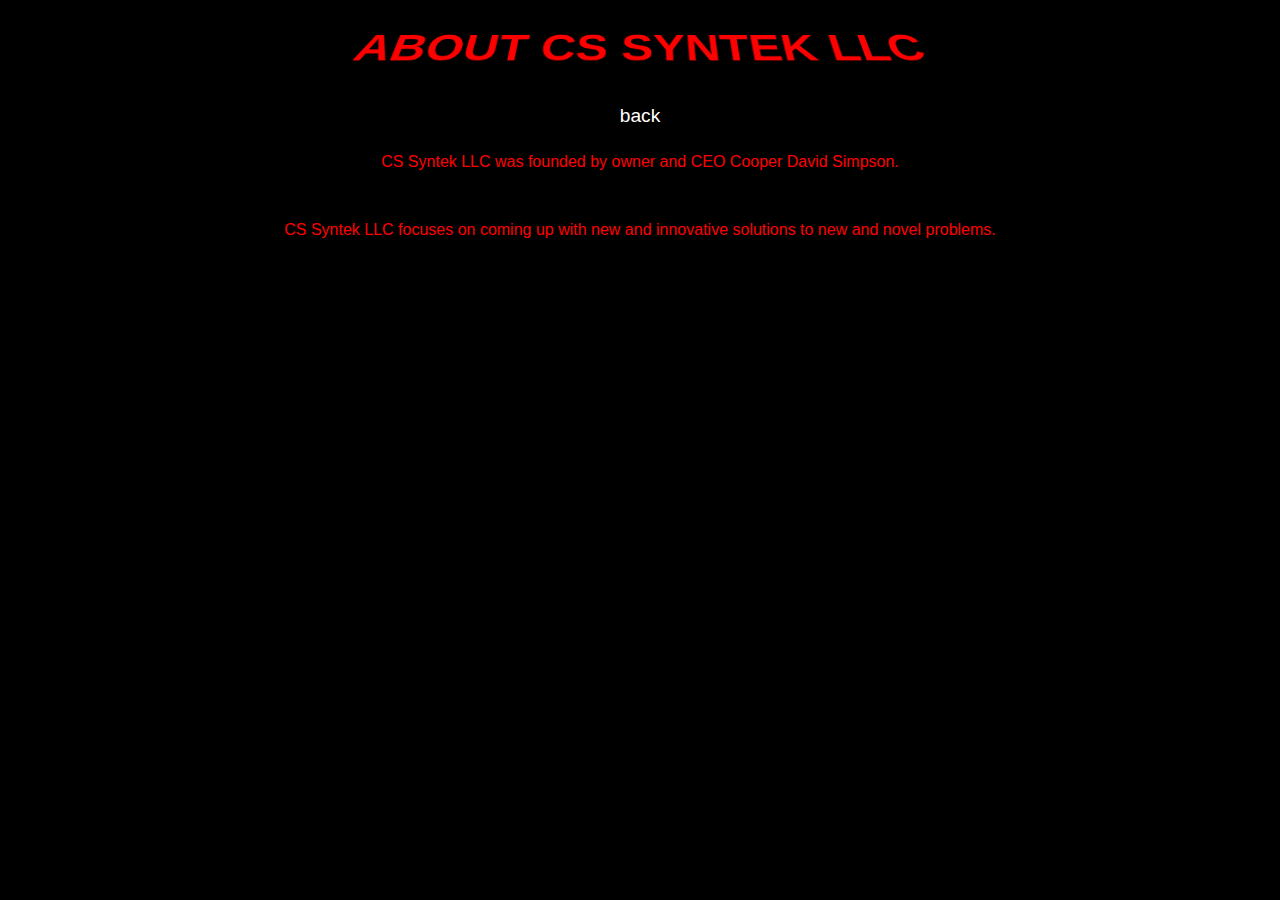
<file: subs/about.html>
﻿
<head>
    <meta charset="UTF-8">
    <meta name="viewport" content="width=device-width, initial-scale=1.0">
    <title>CS SYNTEK LLC</title>
    <link rel="stylesheet" type="text/css" href="../resources/Main.css">
</head>
<body>
    <header>
        <h1>ABOUT CS SYNTEK LLC</h1>
    </header>
    <nav>
        <a href = "../index.html">back</a>
    </nav>
    <center> 
        <p>
            CS Syntek LLC was founded by owner and CEO Cooper David Simpson.
        </p>
        <br>
        <p>
            CS Syntek LLC focuses on coming up with new and innovative solutions to new and novel problems.
        </p>
    </center>
    <footer>
    </footer>
</body>
</file>
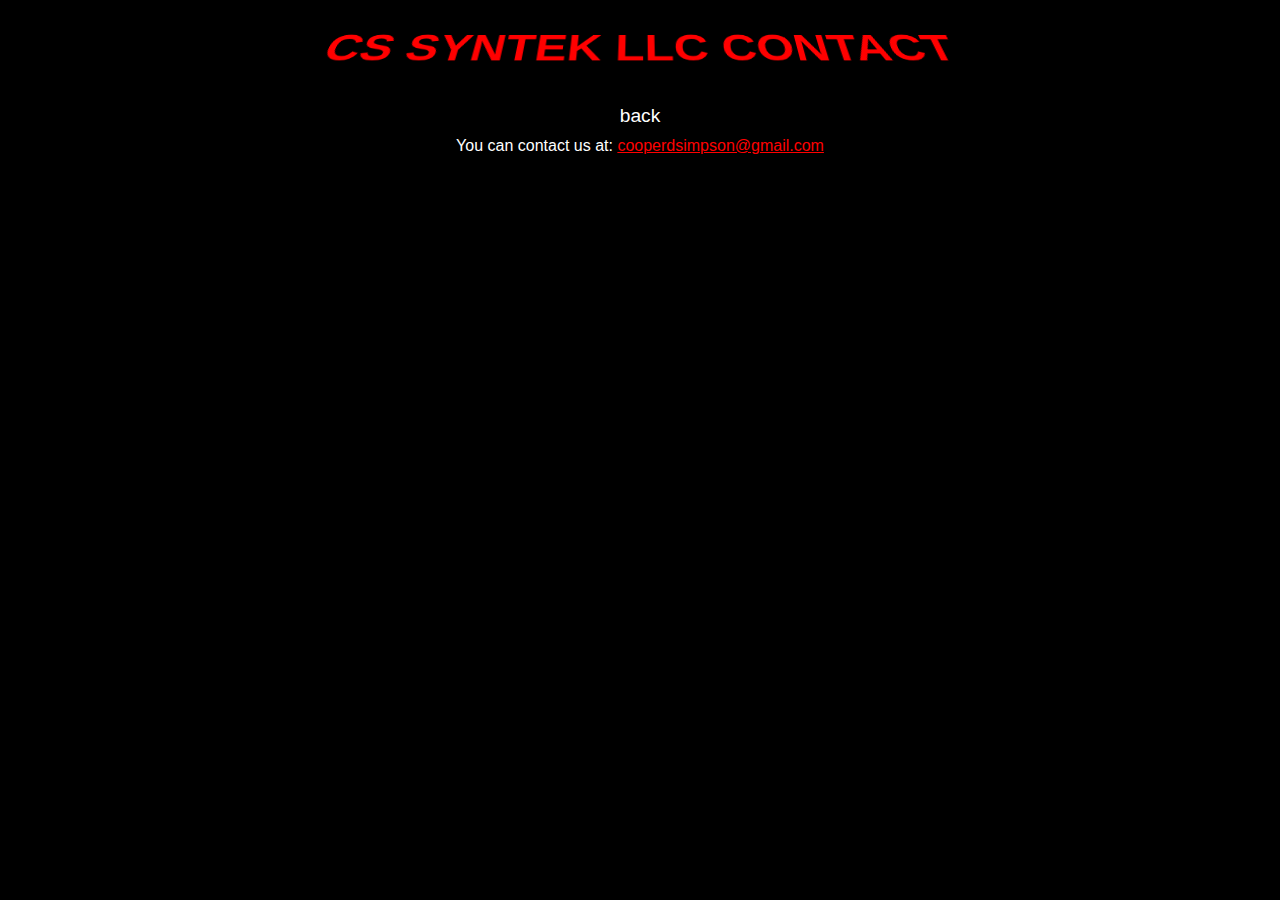
<file: subs/contact.html>
﻿
<head>
    <meta charset="UTF-8">
    <meta name="viewport" content="width=device-width, initial-scale=1.0">
    <title>CS SYNTEK LLC</title>
    <link rel="stylesheet" type="text/css" href="../resources/Main.css">
</head>
<body>
    <header>
        <h1>CS SYNTEK LLC CONTACT</h1>
    </header>
    <nav>
        <a href = "../index.html">back</a>
    </nav>
    <center>
        You can contact us at: <a href="mailto:cooperdsimpson@gmail.com+business">cooperdsimpson@gmail.com</a>
    </center>
    <footer>
    </footer>
</body>
</file>
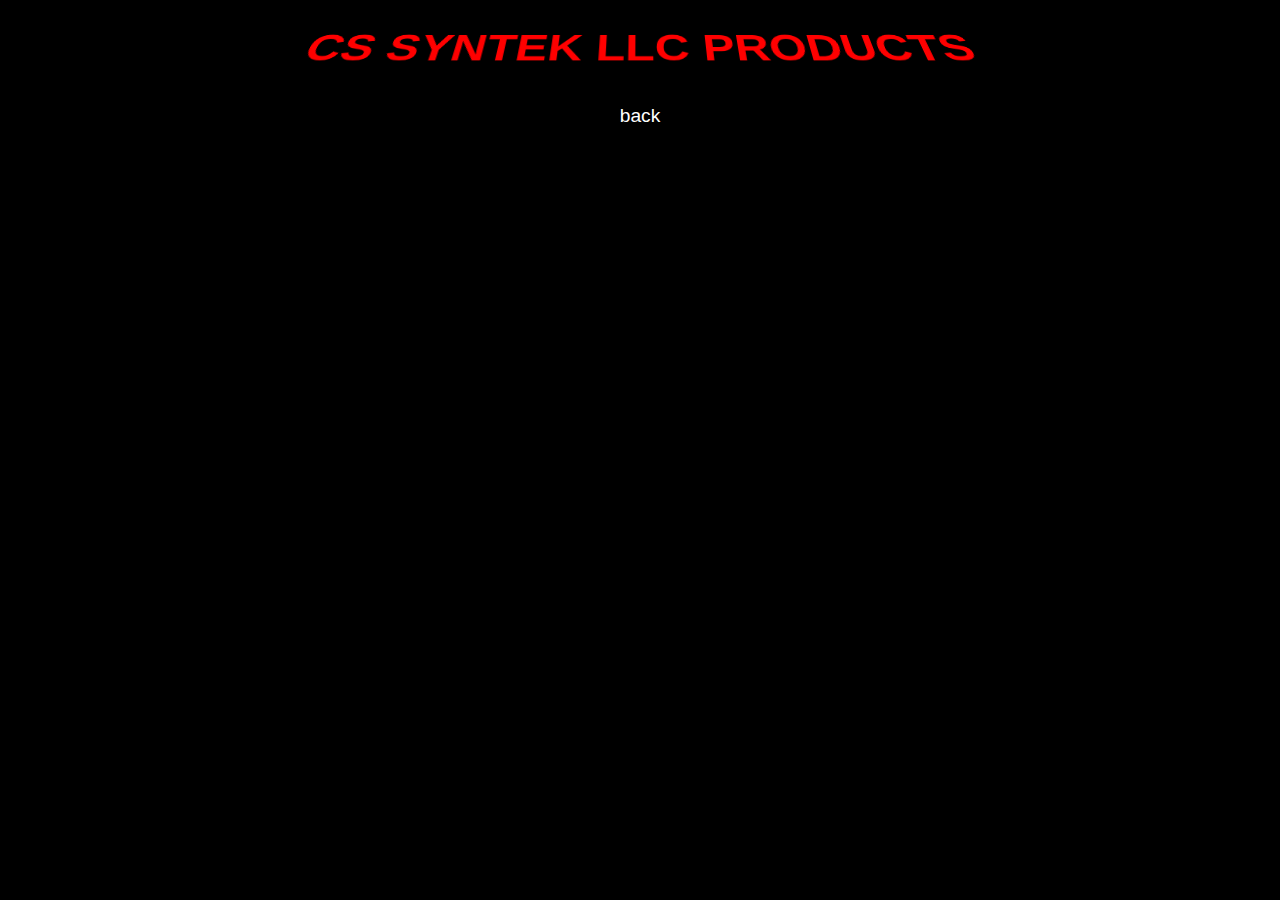
<file: subs/products.html>
﻿
<head>
    <meta charset="UTF-8">
    <meta name="viewport" content="width=device-width, initial-scale=1.0">
    <title>CS SYNTEK LLC</title>
    <link rel="stylesheet" type="text/css" href="../resources/Main.css">
</head>
<body>
    <header>
        <h1>CS SYNTEK LLC PRODUCTS</h1>
    </header>
    <nav>
        <a href = "../index.html">back</a>
    </nav>
    <footer>
    </footer>
</body>
</file>
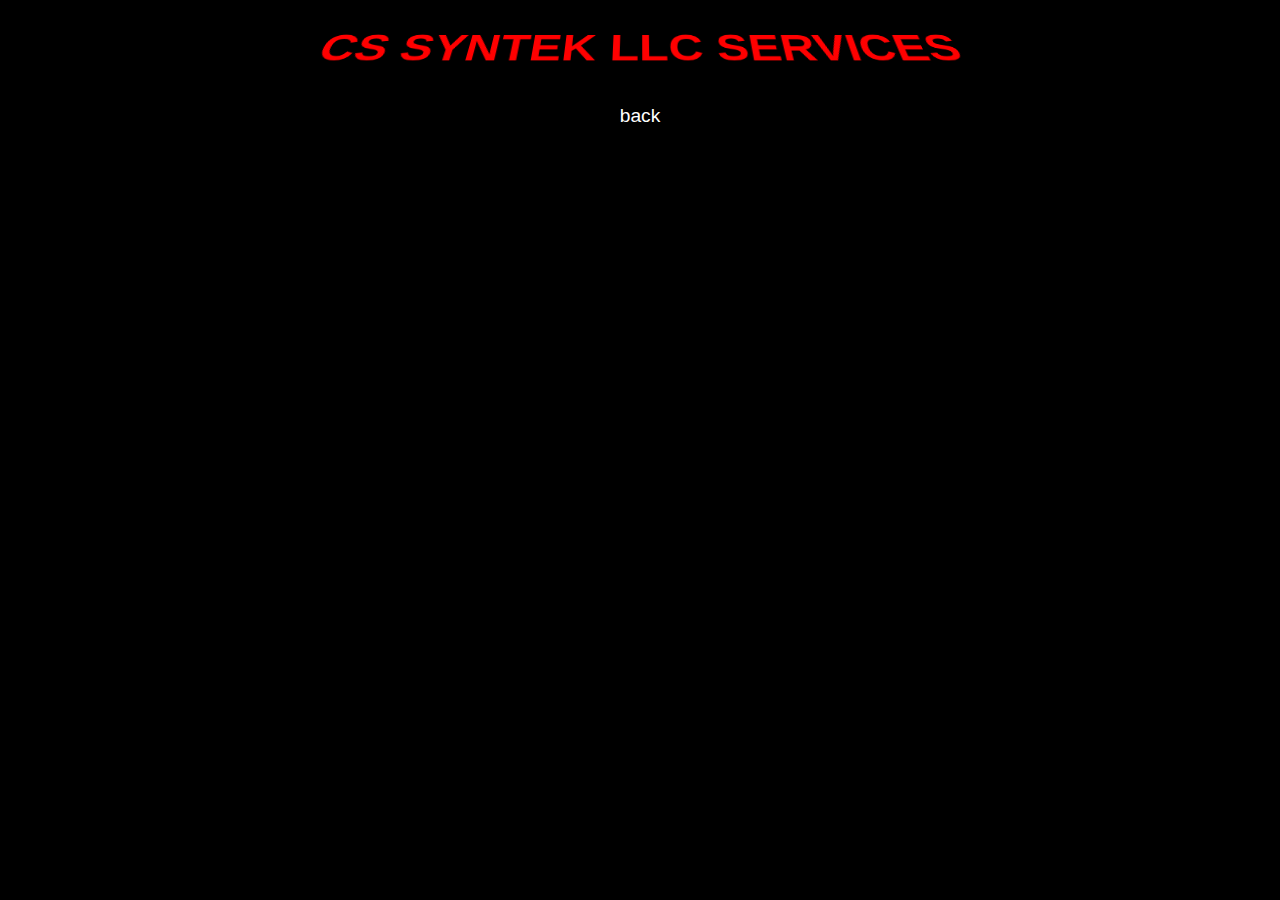
<file: subs/services.html>
﻿
<head>
    <meta charset="UTF-8">
    <meta name="viewport" content="width=device-width, initial-scale=1.0">
    <title>CS SYNTEK LLC</title>
    <link rel="stylesheet" type="text/css" href="../resources/Main.css">
</head>
<body>
    <header>
        <h1>CS SYNTEK LLC SERVICES</h1>
    </header>
    <nav>
        <a href = "../index.html">back</a>
    </nav>
    <footer>
    </footer>
</body>
</file>
<file: resources/Main.css>
body {
    margin: 0;
    padding: 0;
    font-family: 'Arial', sans-serif;
    background-color: #000;
    color: #fff;
    overflow: hidden;
    transition: background-color 0.5s ease; /* Smooth transition for background color change */
}

header {
    background-color: #000;
    padding: 20px;
    text-align: center;
    box-shadow: 0 4px 6px rgba(0, 0, 0, 0.1); /* Adding a subtle box shadow */
}

header h1 {
    margin: 0;
    font-size: 3em;
    color: red;
    transform: perspective(500px) rotateX(40deg);
    transition: color 0.5s ease; /* Smooth transition for color change */
}

nav {
    display: flex;
    justify-content: center;
    background-color: #000;
    padding: 10px;
    box-shadow: 0 2px 4px rgba(0, 0, 0, 0.1); /* Adding a subtle box shadow */
}

nav a {
    color: #fff;
    text-decoration: none;
    margin: 0 20px;
    font-size: 1.2em;
    transition: color 0.5s ease; /* Smooth transition for color change */
}

nav a:hover {
    color: red; /* Orange accent color on hover */
}

section {
    padding: 50px;
    text-align: center;
}

footer {
    background-color: #000;
    padding: 20px;
    text-align: center;
    position: fixed;
    bottom: 0;
    width: 100%;
    box-shadow: 0 -2px 4px rgba(0, 0, 0, 0.1); /* Adding a subtle box shadow */
}

body p {
    color: red; /* Orange accent color for paragraphs */
}

footer p {
    margin: 0;
}

a {
    color: red; /* Orange accent color for links */
}

/* Additional animations for a more dynamic feel */
nav a, footer p, a {
    transform: scale(1);
    transition: transform 0.3s ease;
}

nav a:hover, footer p, a:hover {
    transform: scale(1.1);
}
</file>
